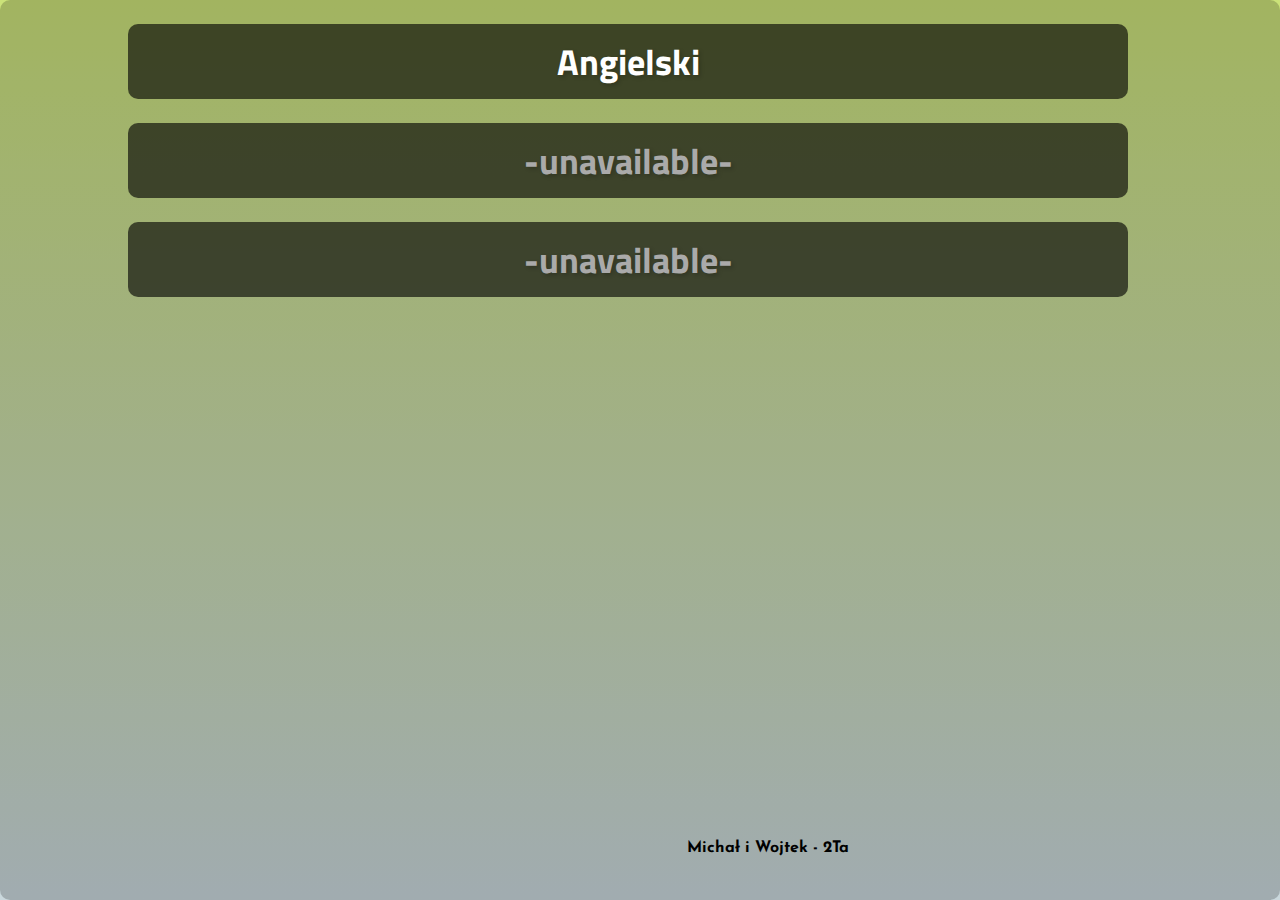
<file: index.html>
<!DOCTYPE html>
<html>
<head>
    <meta charset="UTF-8">
    <title>Strony 2Ta Enterprise</title>
    <link rel="stylesheet" href="style.css">
    <link rel="preconnect" href="https://fonts.googleapis.com">
    <link rel="preconnect" href="https://fonts.gstatic.com" crossorigin>
    <link href="https://fonts.googleapis.com/css2?family=Bakbak+One&family=Josefin+Sans:ital,wght@1,300&display=swap" rel="stylesheet">
    <link rel="preconnect" href="https://fonts.googleapis.com">
    <link rel="preconnect" href="https://fonts.gstatic.com" crossorigin>
    <link href="https://fonts.googleapis.com/css2?family=Bakbak+One&family=Josefin+Sans:ital,wght@1,300&family=Titillium+Web&display=swap" rel="stylesheet">
</head>
<body>
    <section class="container-kategoria" style="width:100%;">
        <a href="angielski.html" style="text-decoration: none;"><h1 id="h1" style="width: 75%; ">Angielski</h1></a>
        <a><h1 id="h1" style="width: 75%; color: rgb(170, 170, 170);">-unavailable-</h1></a>
        <a><h1 id="h1" style="width: 75%; color: rgb(170, 170, 170);">-unavailable-</h1></a>
    </section>
    <section class="footer">
        <b>Michał i Wojtek - 2Ta</b>
    </section>
</body>
<script src="script.js"></script>
</html>
</file>
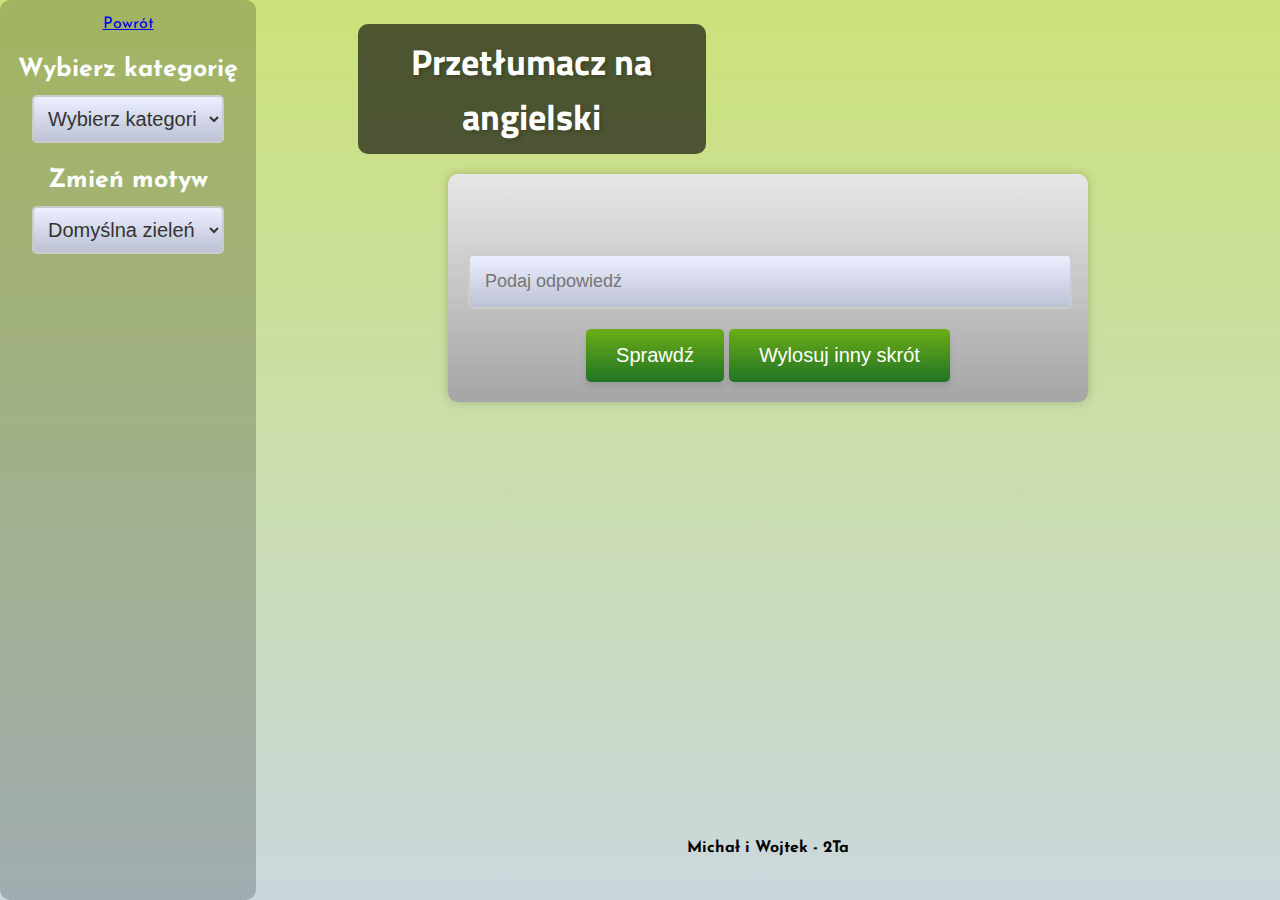
<file: angielski.html>
<!DOCTYPE html>
<html>
<head>
    <meta charset="UTF-8">
    <title>Angielski</title>
    <link rel="stylesheet" href="style.css">
    <link rel="preconnect" href="https://fonts.googleapis.com">
    <link rel="preconnect" href="https://fonts.gstatic.com" crossorigin>
    <link href="https://fonts.googleapis.com/css2?family=Bakbak+One&family=Josefin+Sans:ital,wght@1,300&display=swap" rel="stylesheet">
    <link rel="preconnect" href="https://fonts.googleapis.com">
    <link rel="preconnect" href="https://fonts.gstatic.com" crossorigin>
    <link href="https://fonts.googleapis.com/css2?family=Bakbak+One&family=Josefin+Sans:ital,wght@1,300&family=Titillium+Web&display=swap" rel="stylesheet">
</head>
<body>
    <section class="container">
        <h1 id="h1">Kategornia nie została wybrana</h1>
        <div id="skrot-container">
            <p id="skrot"></p>
            <p id="poprawnaOdpowiedz" style="display: none;"></p>
            <input type="text" id="odpowiedz" placeholder="Podaj odpowiedź">
            <button id="sprawdzOdpowiedz" onclick="sprawdzOdpowiedz()">Sprawdź</button>
            <button id="wylosujInnySkrot" onclick="losujInnySkrót()">Wylosuj inny skrót</button>
            <p id="wynik" style="display: none;"></p>
            <button id="pokazOdpowiedz" style="display: none;" onclick="pokazOdpowiedz()">Pokaż odpowiedź</button>
        </div>
    </section>
    <section class="container-kategoria">
        <a href="index.html"><p class="back-label">Powrót</p></a>
        <p class="select-label">Wybierz kategorię</p>
        <select id="kategoria" onchange="zmienKategorie()" style="border: 2px solid rgb(204, 204, 204);">
            <option value="" disabled selected>Wybierz kategorię</option>
            <option value="klasa_2_k1">Klasa_2_k1</option>
            <option value="kartkowka_08_11_2023">Kartkowka_08_11_2023</option>
            <option value="kartkowka_16_11_2023">Kartkowka_16_11_2023</option>
            <option value="kartkowka_13_12_2023">kartkowka_13_12_2023</option>
            <option value="kartkowka_20_12_2023">kartkowka_20_12_2023</option>
            <option value="kartkowka_12_03">kartkowka_12_03</option>
            <option value="kartkowka_13_03">kartkowka_13_03</option>
            <option value="kartkowka_20_03">kartkowka_20_03</option>
            <option value="kartkowka_08_04">kartkowka_08_04</option>
            <option value="ireggular_werbs">ireggular_werbs (1)</option>
            <option value="ireggular_werbs2">ireggular_werbs (2)</option>   
            <option value="kartkowka_15_10">kartkowka_15_10</option>
            <option value="kartkowka_23_10">kartkowka_23_10</option>
            <option value="kartkowka_30_10">kartkowka_30_10</option>
            <option value="25_11_2024">25_11_2024</option>
            <option value="kartkowka_02_12">kartkowka_02_12</option>
              <option value="kartkowka_04_12">kartkowka_04_12</option>
                   <option value="kartkowka_18_03">artkowka_18_03</option>
               <option value="kartkowka_20_03">kartkowka_20_03</option>
            <option value="kartkowka_25_03">kartkowka_25_03</option>

            <!-- Dodaj więcej opcji dla innych kategorii -->
        </select>
        <p class="select-label">Zmień motyw</p>
        <select id="motyw" onchange="zmienMotyw()" style="border: 2px solid rgb(204, 204, 204);">
            <option value="Default" selected>Domyślna zieleń</option>
            <option value="Violet">Fioletowy rozpierdol</option>
            <option value="Pink">Różowa sraka</option>
            <option value="Blue">Niebieskie coś</option>
            <option value="Orange">Gówno pomarańcza</option>
            <option value="Pony">Różowy rozpierdol</option>
            <!-- Dodaj więcej opcji dla innych motywów -->
        </select>
    </section>
    <section class="footer">
        <b>Michał i Wojtek - 2Ta</b>
    </section>
</body>
<script src="script.js"></script>
</html>
</file>
<file: style.css>
body {
    font-family: 'Bakbak One', cursive;
    font-family: 'Josefin Sans', sans-serif;
    text-align: center;  
    background-image: linear-gradient(to bottom, #cbe279, #cad8dd);
    background-size: 200% 100%;
    animation: BackgroundAnimation 4s linear infinite;
    margin: 0;
    padding: 0;
    height: 100vh;
}
@keyframes BackgroundAnimation {
    0% {
        background-position: 0% 50%;
    }
    20% {
        background-position: 100% 50%;
    }
}
h1 {
    font-family: 'Bakbak One', cursive;
    font-family: 'Josefin Sans', sans-serif;
    font-family: 'Titillium Web', sans-serif;
    width: 30%;
    color: #fff;
    margin-left: 10%;
    margin-bottom: 20px;
    font-size: 36px;
    text-shadow: 2px 2px 4px rgba(0, 0, 0, 0.2);
    background-color: rgba(0, 0, 0, 0.623);
    padding: 10px 20px;
    border-radius: 10px;
    min-width: 200px;
}


#skrot-container {
    background-image: linear-gradient(to bottom, #e6e6e6, #a5a5a5);
    border-radius: 10px;
    box-shadow: 0px 0px 10px rgba(0, 0, 0, 0.2);
    padding: 20px;
    max-width: 600px;
    width: 100%;
    margin: 20px auto;
    text-align: center;
}

.container-kategoria {
    width: 20%;
    height: 100vh;
    float: right;
    background-color: rgba(0, 0, 0, 0.199);
    border-radius: 10px;
    margin-bottom: -60px;
    flex: 1;
}

.container {
    width: 80%;
    height: 90vh;
    float: right;
}
.footer {
    width: 80%;
    float: right;
}
#skrot {
    font-size: 60px;
    font-weight: bold;
    margin-bottom: 30px;
    color: #333;
}

input[type="text"] {
    padding: 15px;
    background-image: linear-gradient(to bottom, rgb(235, 239, 255), rgb(189, 194, 212));
    width: 95%;
    border: 2px solid #ccc;
    border-radius: 5px;
    margin-bottom: 20px;
    font-size: 18px;
}

button {
    padding: 15px 30px;
    background-image: linear-gradient(to bottom, #6cad16, #217426);
    color: white;
    border: none;
    cursor: pointer;
    border-radius: 5px;
    font-size: 20px;
    transition: background-color 0.3s;
    box-shadow: 0px 4px 6px rgba(0, 0, 0, 0.1);
}

button:hover {
    background-image: linear-gradient(to bottom, #83c032, #217426);
}

#pokazOdpowiedz {
    padding: 15px 30px;
    width: 100%;
    background-image: linear-gradient(to bottom, #c03f1e, #74260e);
    color: white;
    border: none;
    cursor: pointer;
    border-radius: 5px;
    font-size: 20px;
    transition: background-color 0.3s;
    box-shadow: 0px 4px 6px rgba(0, 0, 0, 0.1);
}

#pokazOdpowiedz:hover {
    background-image: linear-gradient(to bottom, #d15334, #7e2c13);
}


#wylosujInnySkrot {
    padding: 15px 30px;
    background-image: linear-gradient(to bottom, #6cad16, #217426);
    color: white;
    border: none;
    cursor: pointer;
    border-radius: 5px;
    font-size: 20px;
    transition: background-color 0.3s;
    box-shadow: 0px 4px 6px rgba(0, 0, 0, 0.1);
}

#wylosujInnySkrot:hover {
    background-image: linear-gradient(to bottom, #83c032, #217426);
}

#wynik {
    margin-top: 20px;
    font-weight: bold;
    color: rgb(194, 48, 48);
    font-size: 24px;
    text-shadow: 1px 1px 2px rgb(236, 97, 97);
}

#poprawnaOdpowiedz {
    margin-top: 20px;
    font-weight: bold;
    color: rgb(38, 252, 30);
    font-size: 34px;
    text-shadow: 1px 1px 3px rgba(31, 161, 63, 0.74);
}

select#kategoria {
    padding: 10px;
    font-size: 20px;
    border-radius: 5px;
    width: 75%;
    background-image: linear-gradient(to bottom, rgb(235, 239, 255), rgb(189, 194, 212));
}

select#kategoria option {
    padding: 10px;
    font-size: 16px;
}

select#c::-webkit-scrollbar {
    width: 10px;
}

select#kategoria::-webkit-scrollbar-track {
    background: #f2f2f2;
}

select#kategoria::-webkit-scrollbar-thumb {
    background: #ccc;
    border-radius: 5px;
}

.select-label {
    font-size: 25px;
    margin-bottom: 13px;
    font-weight: bold;
    color: #ffffff;
}

select#motyw {
    padding: 10px;
    font-size: 20px;
    border-radius: 5px;
    width: 75%;
    background-color: #fff;
    background-image: linear-gradient(to bottom, rgb(235, 239, 255), rgb(189, 194, 212));
    color: #333;
}

select#motyw option {
    padding: 10px;
    font-size: 16px;
    background-color: #cccccc;
}

select#c::-webkit-scrollbar {
    width: 10px;
}

select#motyw::-webkit-scrollbar-track {
    background: #f2f2f2;
}

select#motyw::-webkit-scrollbar-thumb {
    background: #ccc;
    border-radius: 5px;
}
</file>
